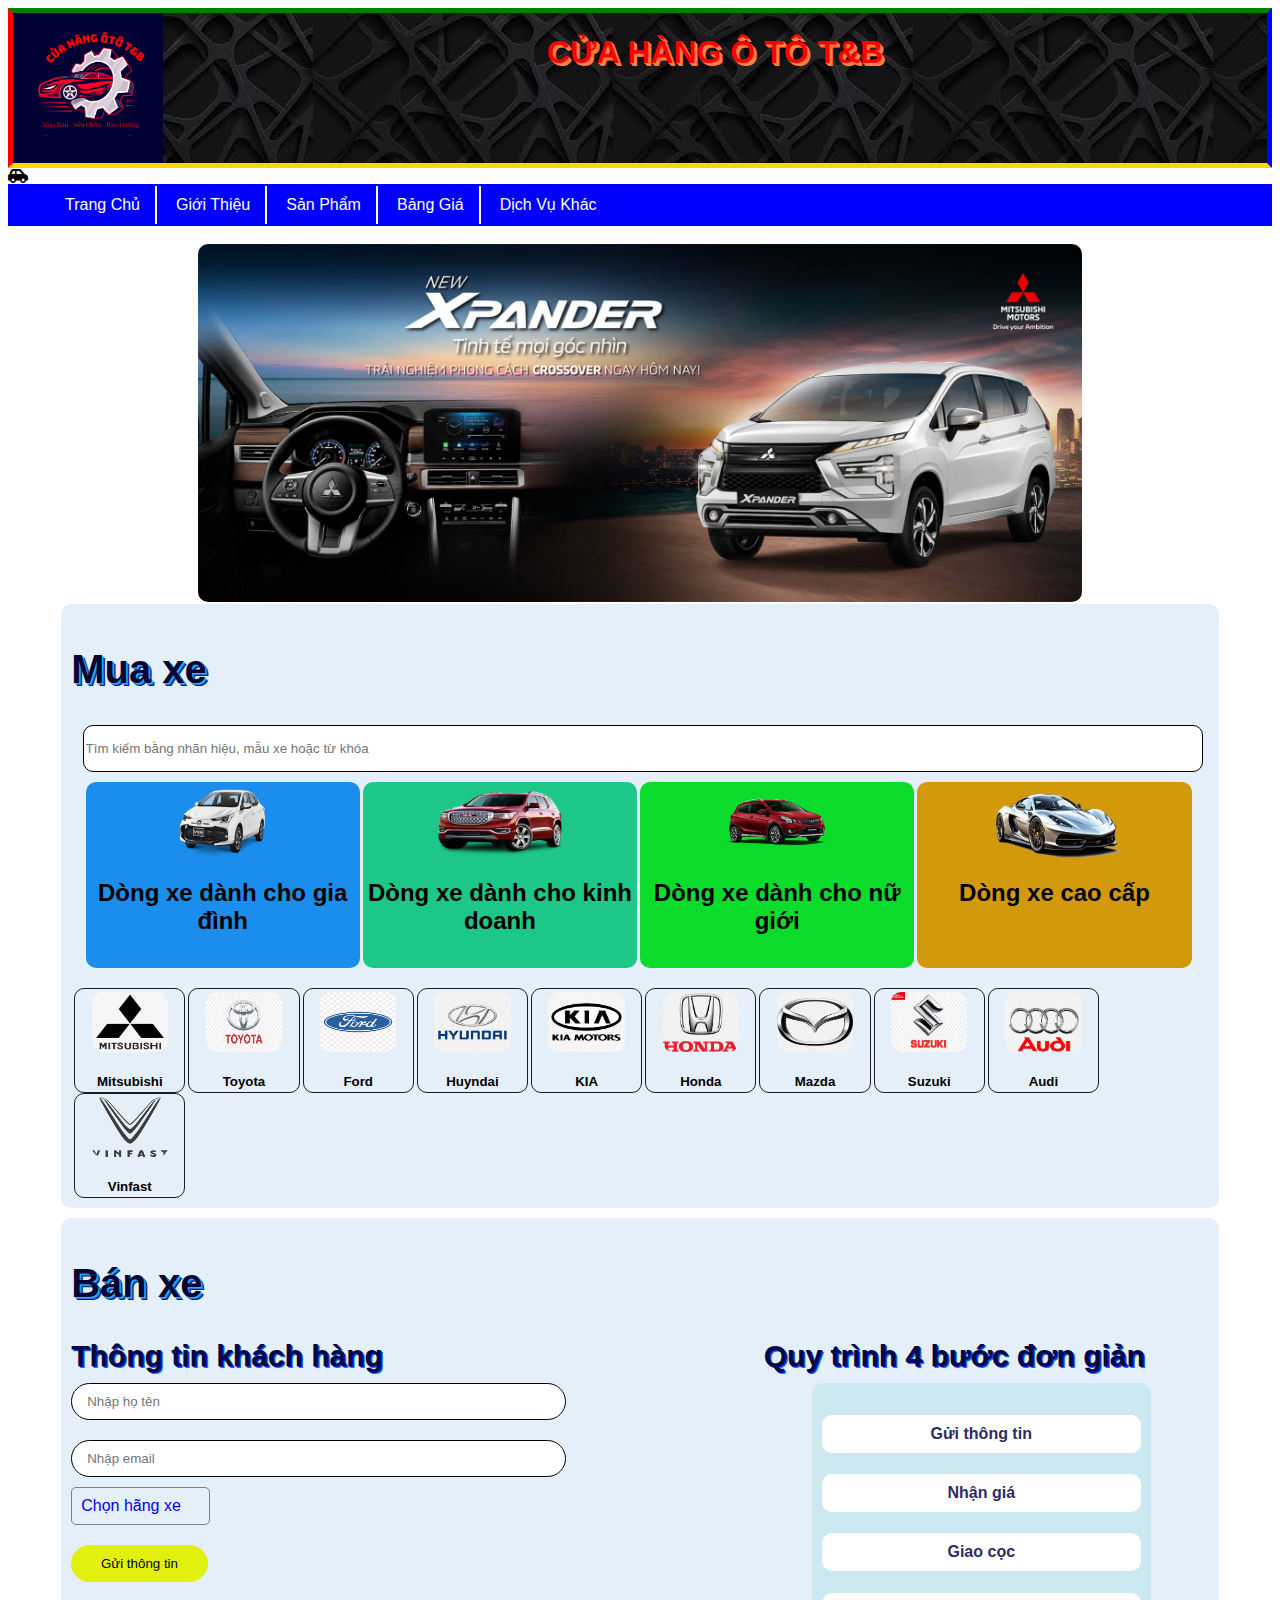
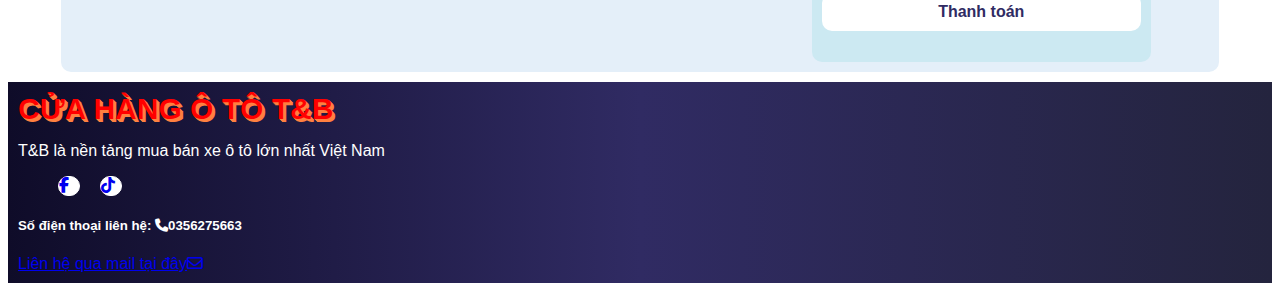
<file: index.html>
<!DOCTYPE html>
<html lang="en">
<head>
    <meta charset="UTF-8">
    <meta name="viewport" content="width=device-width, initial-scale=1.0">
    <link rel="stylesheet" href="https://cdnjs.cloudflare.com/ajax/libs/font-awesome/6.6.0/css/all.min.css"/>
    <link href="BaitapLon.css" rel="stylesheet">
    <link  href="mobile.css" rel="stylesheet" media="screen and (max-width: 500px)"/>
    <script src="https://cdnjs.cloudflare.com/ajax/libs/jquery/3.7.1/jquery.min.js"></script>
    <script src="baiTapLon.js"></script>
    <link rel="shortcut icon" type="image/jpg" href="images/LOGO.jpg"/>
    <title>CỬA HÀNG ÔTÔ T&B</title>
</head>
<body>
    <button class="back-to-top"><i class="fa-solid fa-arrow-up-from-bracket"></i></button>
        <header class="doimaukhung flex">
            <img src="images/LOGO.jpg" alt="LOGO Cửa Hàng">
            <h1>CỬA HÀNG Ô TÔ T&B</h1>
            <div></div>
        </header>
            <i style="position: absolute;color: black;" class="xe fa-sharp-duotone fa-solid fa-car-side"></i>
    <nav>
        <ul class="menu flex">
            <li class="mxbx"><a href="index.html">Trang Chủ</a>
                <ul class="sub-menu">
                    <li><a href="#mbs">Mua xe</a></li>
                    <li><a href="#bxs">Bán xe</a></li>
                </ul>
            </li>
            <li><a href="GioiThieu.html">Giới Thiệu</a></li>
            <li><a href="SanPham.html">Sản Phẩm</a></li>
            <li><a href="BangGia.html">Bảng Giá</a></li>
            <li><a href="dichvukhac.html">Dịch Vụ Khác</a></li>
        </ul>
    </nav>
    <main>
        <section class="slider flex">
           <div><img src="images/PT-1.jpg" alt="poster"/></div> 
            <div><img src="images/PT-2.jpg" alt="poster"/></div>
           <div><img src="images/PT-3.jpg" alt="poster"/></div> 
        </section>
        <section class="mbs " id="mbs">
            <div class="text">
                <h2>Mua xe</h2>
                <input type="text" placeholder="Tìm kiếm bằng nhãn hiệu, mẫu xe hoặc từ khóa"/>
            </div>
            <div class="select flex">
                <div class="ca1">
                    <div>
                        <img src="images/Oto-GĐ.webp" alt="anh"/>
                        <h2>Dòng xe dành cho gia đình</h2>
                    </div>
                </div>
                <div class="ca2">
                    <div>
                        <img src="images/Oto-KD.png" alt="anh"/>
                        <h2>Dòng xe dành cho kinh doanh</h2>
                    </div>
                </div>
                <div class="ca3">
                    <div>
                        <img src="images/Oto-Nu.webp" alt="anh"/>
                        <h2>Dòng xe dành cho nữ giới </h2>
                    </div>
                </div>
                <div class="ca4">
                    <div>
                        <img src="images/Oto-CC.png" alt="anh"/>
                        <h2>Dòng xe cao cấp</h2>
                    </div>
                </div>
            </div>
            <div class="selects flex">
                <div class="logos">
                    <div>
                        <img src="images/logo-1.png" alt="logo"/>
                        <h5>Mitsubishi</h5>
                    </div>
                </div>
                <div class="logos">
                    <div>
                        <img src="images/logo-2.jfif" alt="logo"/>
                        <h5>Toyota</h5>
                    </div>
                </div>
                <div class="logos">
                    <div>
                        <img src="images/logo-3.png" alt="logo"/>
                        <h5>Ford</h5>
                    </div>
                </div>
                <div class="logos">
                    <div>
                        <img src="images/logo-4.png" alt="logo"/>
                        <h5>Huyndai</h5>
                    </div>
                </div>
                <div class="logos">
                    <div>
                        <img src="images/logo-5.jpg" alt="logo"/>
                        <h5>KIA</h5>
                    </div>
                </div>
                <div class="logos">
                    <div>
                        <img src="images/logo-6.png" alt="logo"/>
                        <h5>Honda</h5>
                    </div>
                </div>
                <div class="logos">
                    <div>
                        <img src="images/logo-7.png" alt="logo"/>
                        <h5>Mazda</h5>
                    </div>
                </div>
                <div class="logos">
                    <div>
                        <img src="images/logo-8.jpg" alt="logo"/>
                        <h5>Suzuki</h5>
                    </div>
                </div><div class="logos">
                    <div>
                        <img src="images/logo-9.png" alt="logo"/>
                        <h5>Audi</h5>
                    </div>
                </div><div class="logos">
                    <div>
                        <img src="images/logo-10.png" alt="logo"/>
                        <h5>Vinfast</h5>
                    </div>
                </div>
            </div>       
        </section>
        <section class="bxs " id="bxs">
        <h2>Bán xe</h2>
        <div class="bx flex">
            <div class="left ">
                <div>
                   <h3 class="bold">Thông tin khách hàng</h3>
                   <li><input type="text" placeholder="Nhập họ tên"/></li>
                   <li><input type="email" placeholder="Nhập email"/></li>
                   <li class="sub">
                        <a href="#">Chọn hãng xe</a>
                            <ul class=" submenu">
                                <li><a>Mitsubishi</a></li>
                                <li><a>Toyota</a></li>
                                <li><a>Ford</a></li>
                                <li><a>Huyndai</a></li>
                                <li><a>KIA</a></li>
                                <li><a>Honda</a></li>
                                <li><a>Mazda</a></li> 
                                <li><a>Suzuki</a></li>
                                <li><a>Audi</a></li>
                                <li><a>Vinfast</a></li>
                            </ul>
                        </li>
                   <li><button>Gửi thông tin</button></li>
                </div>
                <p></p>
            </div>
            <div class="right">
                <h3 class="bold">Quy trình 4 bước đơn giản</h3>
                <div class="h4 ">
                    <h4>Gửi thông tin</h4>
                    <h4>Nhận giá</h4>
                    <h4>Giao cọc</h4>
                    <h4>Thanh toán</h4>
                </div>
            </div>
        </div>
        </section>
    </main>
   
    <footer>
        <h3>CỬA HÀNG Ô TÔ T&B</h3>
        <p>T&B là nền tảng mua bán xe ô tô lớn nhất Việt Nam</p>
        <ul class="icon flex">
            <li><a href="#"><i class="fa-brands fa-facebook-f"></i></a></li>
            <li><a href="#"><i class="fa-brands fa-tiktok"></i></a></li>
        </ul>
        <h5>Số điện thoại liên hệ: <i class="fa-solid fa-phone"></i>0356275663</h5>
        <a href="mailto:2351050190trong@ou.edu.vn">Liên hệ qua mail tại đây<i class="fa-regular fa-envelope"></i></a>
    </footer>
</body>
</html>
</file>
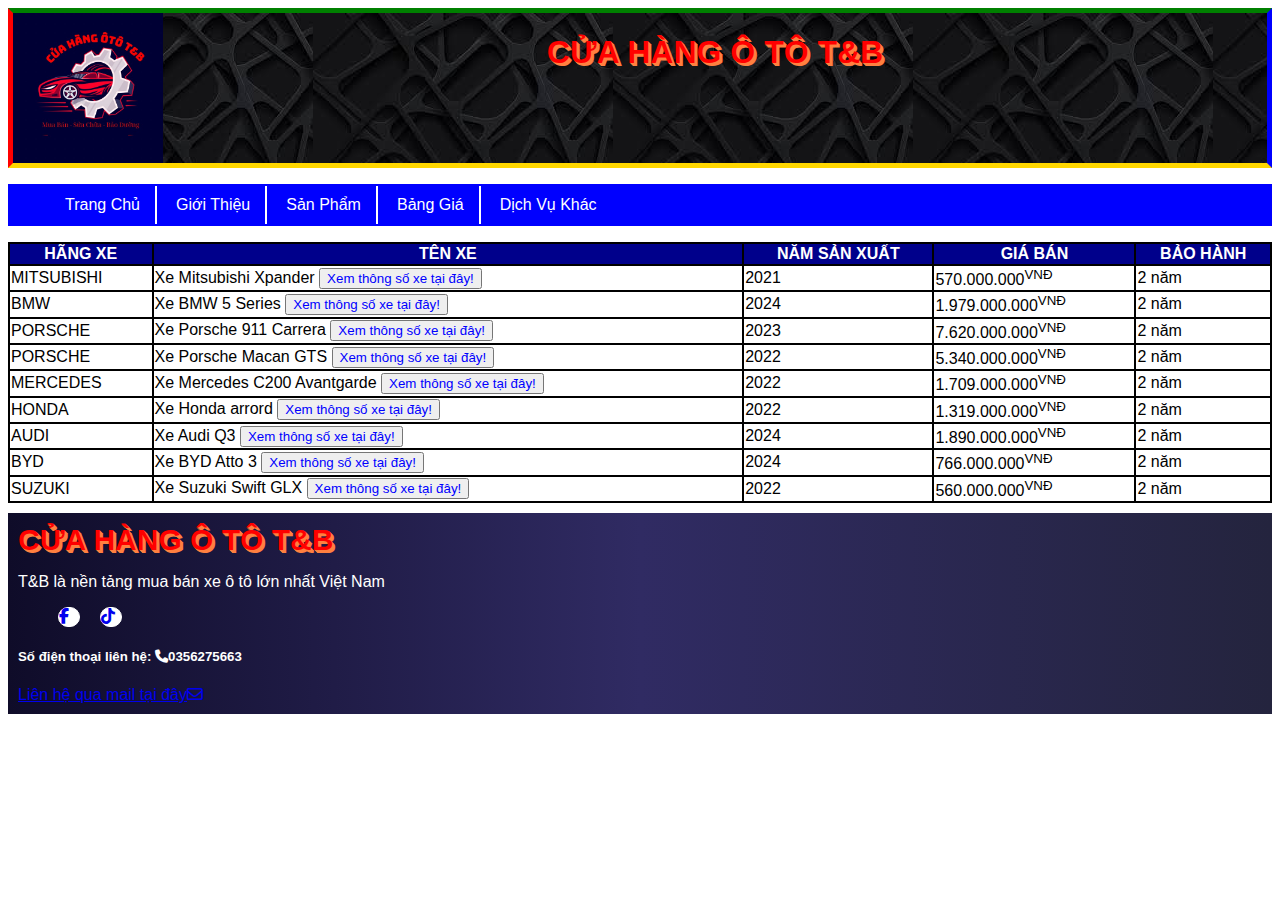
<file: BangGia.html>
<!DOCTYPE html>
<html lang="en">
<head>
    <meta charset="UTF-8">
    <meta name="viewport" content="width=device-width, initial-scale=1.0">
    <script src="https://cdnjs.cloudflare.com/ajax/libs/jquery/3.7.1/jquery.min.js"></script>
    <script src="baiTapLon.js"></script>
    <script src="banggia.js"></script>
    <link href="BaitapLon.css" rel="stylesheet">
    <link  href="mobile.css" rel="stylesheet" media="screen and (max-width: 500px)"/>
    <link rel="stylesheet" href="https://cdnjs.cloudflare.com/ajax/libs/font-awesome/6.6.0/css/all.min.css"/>
    <link rel="shortcut icon" type="image/jpg" href="images/LOGO.jpg"/>
    <title>BẢNG GIÁ XE</title>
</head>
<body>
    <button class="back-to-top"><i class="fa-solid fa-arrow-up-from-bracket"></i></button>
    <header class="doimaukhung flex">
        <img src="images/LOGO.jpg" alt="LOGO Cửa Hàng">
        <h1>CỬA HÀNG Ô TÔ T&B</h1>
        <div></div>
    </header>
    <nav>
        <ul class="menu flex">
            <li class="mxbx"><a href="index.html">Trang Chủ</a>
                <ul class="sub-menu">
                    <li><a href="#mbs">Mua xe</a></li>
                    <li><a href="#bxs">Bán xe</a></li>
                </ul>
            </li>
            <li><a href="GioiThieu.html">Giới Thiệu</a></li>
            <li><a href="SanPham.html">Sản Phẩm</a></li>
            <li><a href="BangGia.html">Bảng Giá</a></li>
            <li><a href="dichvukhac.html">Dịch Vụ Khác</a></li>
        </ul>
    </nav>
    <main>
        <table id="Banggia">
            <thead>
                <tr>
                    <th>HÃNG XE</th>
                    <th>TÊN XE</th>
                    <th>NĂM SẢN XUẤT</th>
                    <th>GIÁ BÁN</th>
                    <th>BẢO HÀNH</th>
                </tr>
            </thead>
            <tbody>
                <tr>
                    <td>MITSUBISHI</td>
                    <td>
                        <span>Xe Mitsubishi Xpander</span>
                        <span ><input class="TSX" type="button" style="color: blue;" value="Xem thông số xe tại đây!" rel="1"/></span> 
                    </td>
                    <td>2021</td>
                    <td>570.000.000<sup>VNĐ</sup></td>
                    <td>2 năm</td>
                </tr>
                <tr>
                    <td>BMW</td>
                    <td>
                        <span>Xe BMW 5 Series</span>
                        <span ><input class="TSX"  type="button" style="color: blue;" value="Xem thông số xe tại đây!" rel="2"/></span> 
                    </td>
                    <td>2024</td>
                    <td>1.979.000.000<sup>VNĐ</sup></td>
                    <td>2 năm</td>
                </tr>
                <tr>
                    <td>PORSCHE</td>
                    <td>
                        <span>Xe Porsche 911 Carrera</span>
                        <span ><input class="TSX"  type="button" style="color: blue;" value="Xem thông số xe tại đây!" rel="3"/></span>
                    </td>
                    <td>2023</td>
                    <td>7.620.000.000<sup>VNĐ</sup></td>
                    <td>2 năm</td>
                </tr>
                <tr>
                    <td>PORSCHE</td>
                    <td>
                        <span>Xe Porsche Macan GTS </span>
                        <span ><input class="TSX"  type="button" style="color: blue;" value="Xem thông số xe tại đây!" rel="4"/></span>
                    </td>
                    <td>2022</td>
                    <td>5.340.000.000<sup>VNĐ</sup></td>
                    <td>2 năm</td>
                </tr>
                <tr>
                    <td>MERCEDES</td>
                    <td>
                        <span>Xe Mercedes C200 Avantgarde</span>
                        <span ><input class="TSX"  type="button" style="color: blue;" value="Xem thông số xe tại đây!" rel="5"/></span>
                    </td>
                    <td>2022</td>
                    <td>1.709.000.000<sup>VNĐ</sup></td>
                    <td>2 năm</td>
                </tr>
                <tr>
                    <td>HONDA</td>
                    <td>
                        <span>Xe Honda arrord</span>
                        <span ><input class="TSX"  type="button" style="color: blue;" value="Xem thông số xe tại đây!" rel="6"/></span>
                    </td>
                    <td>2022</td>
                    <td>1.319.000.000<sup>VNĐ</sup></td>
                    <td>2 năm</td>
                </tr>
                <tr>
                    <td>AUDI</td>
                    <td>
                        <span>Xe Audi Q3</span>
                        <span ><input class="TSX"  type="button" style="color: blue;" value="Xem thông số xe tại đây!" rel="7"/></span>
                    </td>
                    <td>2024</td>
                    <td>1.890.000.000<sup>VNĐ</sup></td>
                    <td>2 năm</td>
                </tr>
                <tr>
                    <td>BYD</td>
                    <td>
                        <span>Xe BYD Atto 3</span>
                        <span ><input class="TSX"  type="button" style="color: blue;" value="Xem thông số xe tại đây!" rel="8"/></span>
                    </td>
                    <td>2024</td>
                    <td>766.000.000<sup>VNĐ</sup></td>
                    <td>2 năm</td>
                </tr>
                <tr>
                    <td>SUZUKI</td>
                    <td>
                        <span>Xe Suzuki Swift GLX</span>
                        <span><input class="TSX" type="button" style="color: blue;" value="Xem thông số xe tại đây!" rel="9"/></span> 
                    </td>
                    <td>2022</td>
                    <td>560.000.000<sup>VNĐ</sup></td>
                    <td>2 năm</td>
                </tr>
            </tbody>
        </table>
        <section class="thongso">
            <div id="TS-1">
                <h1>Thông số xe Mitsubishi Xpander </h1>
                <img src="images/Mitsubishi Xpander-1.png" alt="" rel="1"><img src="images/Mitsubishi Xpander-2.png" alt="" rel="1">
            </div>
            <div id="TS-2">
                <h1>Thông số xe BMW 5 Series </h1>
                <img src="images/BMW 5 Series 2024-1.png" alt="" rel="2">
                <img src="images/BMW 5 Series 2024-2.png" alt="" rel="2">
            </div>
            <div id="TS-3">
                <h1>Thông số xe Porsche 911 Carrera S 2023 </h1>
                <img src="images/Porsche 911 Carrera S 2023-1.png" alt="" rel="3"><img src="images/Porsche 911 Carrera S 2023-2.png" alt="" rel="3">
            </div>
            <div id="TS-4">
                <h1>Thông số xe Porsche Macan GTS </h1>
                <img src="images/Porsche Macan GTS 2022-1.png" alt="" rel="4"><img src="images/Porsche Macan GTS 2022-2.png" alt="" rel="4">
            </div>
            <div id="TS-5">
                <h1>Thông số xe MERCEDES-BENZ C 200 </h1>
                <img src="images/MERCEDES-BENZ C 200 Avantgarde 2022 -1.png" alt="" rel="5"><img src="images/MERCEDES-BENZ C 200 Avantgarde 2022 -2.png" alt="" rel="5">
            </div>
            <div id="TS-6">
                <h1>Thông số xe Honda Accord </h1>
                <img src="images/Honda Accord 2022-1.png" alt="" rel="6"><img src="images/Honda Accord 2022-2.png" alt="" rel="6">
            </div>
            <div id="TS-7">
                <h1>Thông số xe Audi Q3 </h1>
                <img src="images/Audi Q3 2024-1.png" alt="" rel="7"><img src="images/Audi Q3 2024-2.png" alt="" rel="7">
            </div>
            <div id="TS-8">
                <h1>Thông số xe BYD Atto 3 </h1>
                <img src="images/BYD Atto 3 2024-1.png" alt="" rel="8"><img src="images/BYD Atto 3 2024-2.png" alt="" rel="8">
            </div>
            <div id="TS-9">
                <h1>Thông số xe Suzuki Swift GLX </h1>
                <img src="images/Suzuki Swift GLX 2021-1.png" alt="" rel="9"><img src="images/Suzuki Swift GLX 2021-2.png" alt="" rel="9">
            </div>
        </section>
    </main>
    <footer>
        <h3>CỬA HÀNG Ô TÔ T&B</h3>
        <p>T&B là nền tảng mua bán xe ô tô lớn nhất Việt Nam</p>
        <ul class="icon flex">
            <li><a href="#"><i class="fa-brands fa-facebook-f"></i></a></li>
            <li><a href="#"><i class="fa-brands fa-tiktok"></i></a></li>
        </ul>
        <h5>Số điện thoại liên hệ: <i class="fa-solid fa-phone"></i>0356275663</h5>
        <a href="mailto:2351050190trong@ou.edu.vn">Liên hệ qua mail tại đây<i class="fa-regular fa-envelope"></i></a>
    </footer>
    </body>
</file>
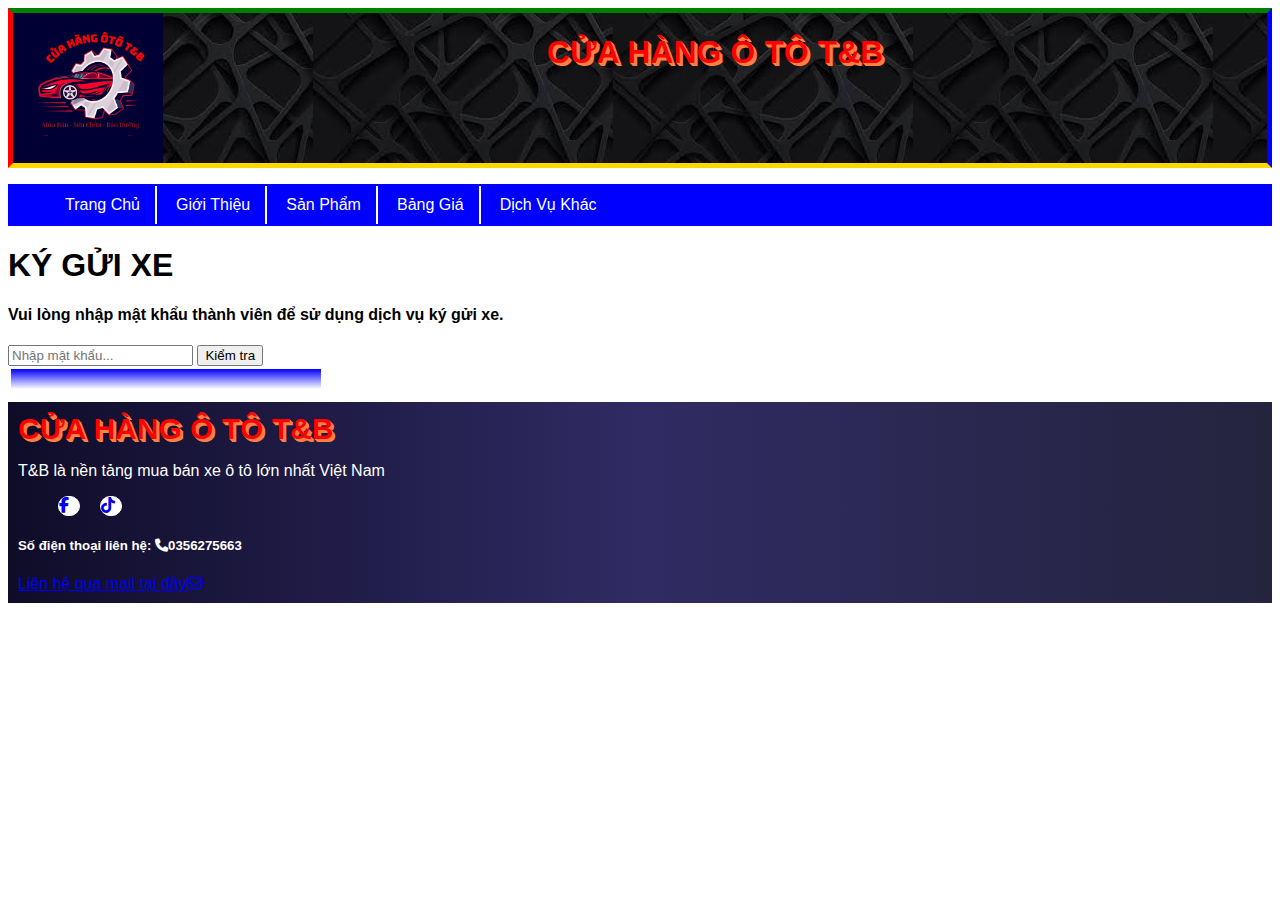
<file: dichvukhac.html>
<!DOCTYPE html>
<html lang="en">
<head>
    <meta charset="UTF-8">
    <meta name="viewport" content="width=device-width, initial-scale=1.0">
    <script src="https://cdnjs.cloudflare.com/ajax/libs/jquery/3.7.1/jquery.min.js"></script>
    <script src="dichvukygui.js"></script>
    <script src="baiTapLon.js"></script>
    <link href="BaitapLon.css" rel="stylesheet">
    <link  href="mobile.css" rel="stylesheet" media="screen and (max-width: 500px)"/>
    <link rel="stylesheet" href="https://cdnjs.cloudflare.com/ajax/libs/font-awesome/6.6.0/css/all.min.css"/>
    <link rel="shortcut icon" type="image/jpg" href="images/LOGO.jpg"/>
    <title>Dịch Vụ Khác</title>
</head>
<body>
    <button class="back-to-top"><i class="fa-solid fa-arrow-up-from-bracket"></i></button>
    <header class="doimaukhung flex">
        <img src="images/LOGO.jpg" alt="LOGO Cửa Hàng">
        <h1>CỬA HÀNG Ô TÔ T&B</h1>
        <div></div>
    </header>
    <nav>
        <ul class="menu flex">
            <li class="mxbx"><a href="index.html">Trang Chủ</a>
                <ul class="sub-menu">
                    <li><a href="#mbs">Mua xe</a></li>
                    <li><a href="#bxs">Bán xe</a></li>
                </ul>
            </li>
            <li><a href="GioiThieu.html">Giới Thiệu</a></li>
            <li><a href="SanPham.html">Sản Phẩm</a></li>
            <li><a href="BangGia.html">Bảng Giá</a></li>
            <li><a href="dichvukhac.html">Dịch Vụ Khác</a></li>
        </ul>
    </nav>
    <main>
        <section>
            <h1>KÝ GỬI XE</h1>
            <h4 id="thongtinkygui">Vui lòng nhập mật khẩu thành viên để sử dụng dịch vụ ký gửi xe.</h4>
            <input type="password" id="password" placeholder="Nhập mật khẩu..."/>
            <input  type="button" id="check"value="Kiểm tra">
            <div id="kyguixe">
                <div>
                    <span>Tên xe:</span>
                    <input type="text" id="namekg" placeholder="Nhập tên xe..."/>
                </div>
                <div>
                    <span>Giá xe cần bán:</span>
                    <input type="number" id="giakg" placeholder="Nhập giá xe..."/>
                </div>
                <div>
                    <span>Link ảnh xe:</span>
                    <input type="text" id="anhkg" placeholder="Ảnh xe ký gửi..."/>
                </div>
                <input id="addProcess" type="button" value="Ký Gửi Xe" />
            </div>
        </section>
        <section class="flex">
            <div class="products">
                <div class="product"></div>
            </div>
        </section>
    </main>
    <footer>
        <h3>CỬA HÀNG Ô TÔ T&B</h3>
        <p>T&B là nền tảng mua bán xe ô tô lớn nhất Việt Nam</p>
        <ul class="icon flex">
            <li><a href="#"><i class="fa-brands fa-facebook-f"></i></a></li>
            <li><a href="#"><i class="fa-brands fa-tiktok"></i></a></li>
        </ul>
        <h5>Số điện thoại liên hệ: <i class="fa-solid fa-phone"></i>0356275663</h5>
        <a href="mailto:2351050190trong@ou.edu.vn">Liên hệ qua mail tại đây<i class="fa-regular fa-envelope"></i></a>
    </footer>
</body>
</html>
</file>
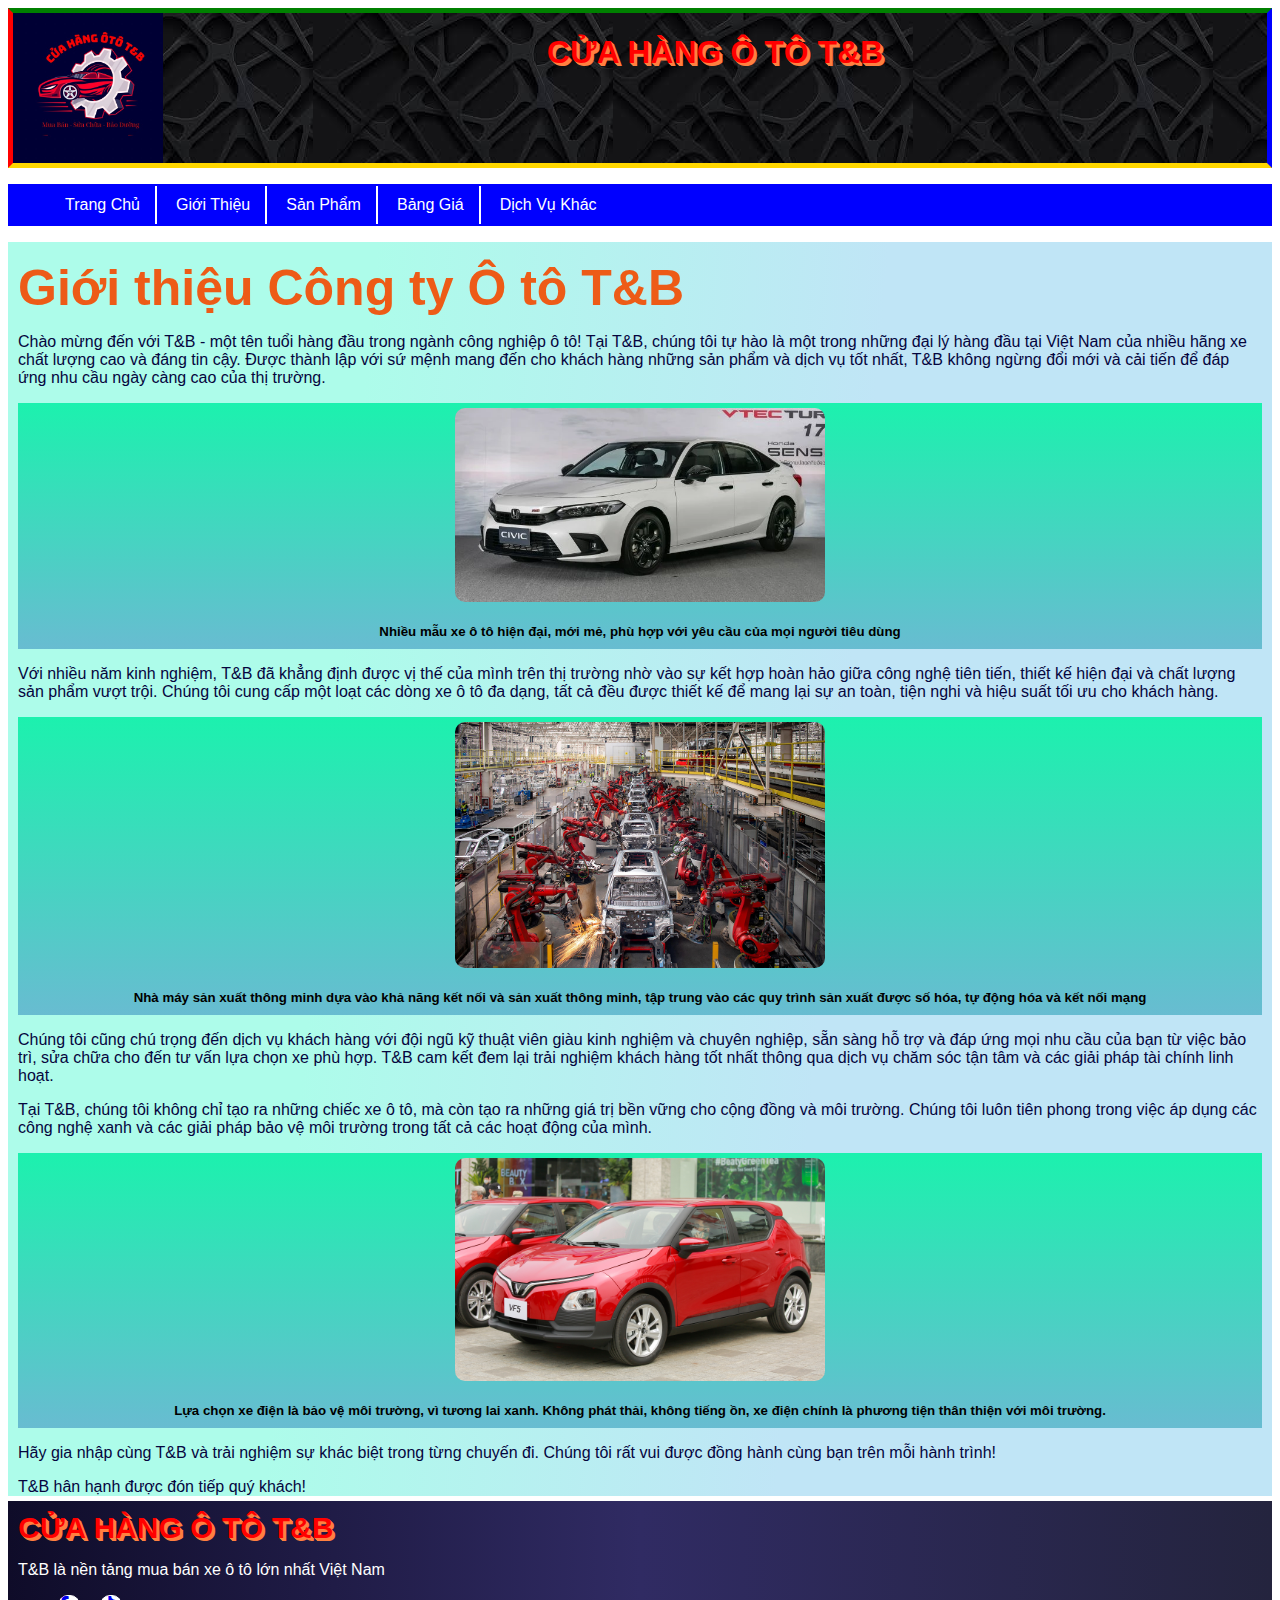
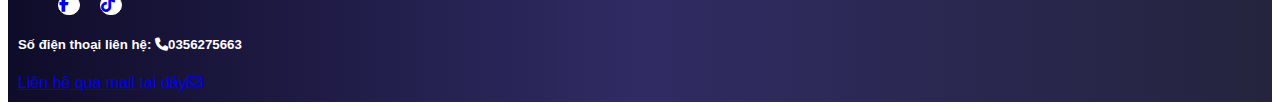
<file: GioiThieu.html>
<!DOCTYPE html>
<html lang="en">
<head>
    <meta charset="UTF-8">
    <meta name="viewport" content="width=device-width, initial-scale=1.0">
    <script src="https://cdnjs.cloudflare.com/ajax/libs/jquery/3.7.1/jquery.min.js"></script>
    <script src="baiTapLon.js"></script>
    <link href="BaitapLon.css" rel="stylesheet">
    <link  href="mobile.css" rel="stylesheet" media="screen and (max-width: 500px)"/>
    <link rel="stylesheet" href="https://cdnjs.cloudflare.com/ajax/libs/font-awesome/6.6.0/css/all.min.css"/>
    <link rel="shortcut icon" type="image/jpg" href="images/LOGO.jpg"/>
    <title>Giới Thiệu Cửa Hàng</title>
</head>
<body>
    <button class="back-to-top"><i class="fa-solid fa-arrow-up-from-bracket"></i></button>
    <header class="doimaukhung flex">
        <img src="images/LOGO.jpg" alt="LOGO Cửa Hàng">
        <h1>CỬA HÀNG Ô TÔ T&B</h1>
        <div></div>
    </header>
    <nav>
        <ul class="menu flex">
            <li class="mxbx"><a href="index.html">Trang Chủ</a>
                <ul class="sub-menu">
                    <li><a href="#mbs">Mua xe</a></li>
                    <li><a href="#bxs">Bán xe</a></li>
                </ul>
            </li>
            <li><a href="GioiThieu.html">Giới Thiệu</a></li>
            <li><a href="SanPham.html">Sản Phẩm</a></li>
            <li><a href="BangGia.html">Bảng Giá</a></li>
            <li><a href="dichvukhac.html">Dịch Vụ Khác</a></li>
        </ul>
    </nav>
    <div class="noidungs">
        <p class="gt"> <b>Giới thiệu Công ty Ô tô T&B</b></p>
   
        <p> Chào mừng đến với T&B - một tên tuổi hàng đầu trong ngành công nghiệp ô tô! Tại T&B, chúng tôi tự hào là một trong những đại lý hàng đầu tại Việt Nam của nhiều hãng xe chất lượng cao và đáng tin cậy. Được thành lập với sứ mệnh mang đến cho khách hàng những sản phẩm và dịch vụ tốt nhất, T&B không ngừng đổi mới và cải tiến để đáp ứng nhu cầu ngày càng cao của thị trường.</p>
        <div class="ghichu"> 
            <div>
                <img src="images/H-White.jpg" alt="1"/>
                <h5>Nhiều mẫu xe ô tô hiện đại, mới mẻ, phù hợp với yêu cầu của mọi người tiêu dùng</h5>
            </div>
        </div>
        
        <p> Với nhiều năm kinh nghiệm, T&B đã khẳng định được vị thế của mình trên thị trường nhờ vào sự kết hợp hoàn hảo giữa công nghệ tiên tiến, thiết kế hiện đại và chất lượng sản phẩm vượt trội. Chúng tôi cung cấp một loạt các dòng xe ô tô đa dạng, tất cả đều được thiết kế để mang lại sự an toàn, tiện nghi và hiệu suất tối ưu cho khách hàng.</p>
        <div class="ghichu"> 
            <div>
                <img src="images/Xansuat.jpg" alt="1"/>
                <h5>Nhà máy sản xuất thông minh dựa vào khả năng kết nối và sản xuất thông minh, tập trung vào các quy trình sản xuất được số hóa, tự động hóa và kết nối mạng</h5>
            </div>
        </div>
        <p> Chúng tôi cũng chú trọng đến dịch vụ khách hàng với đội ngũ kỹ thuật viên giàu kinh nghiệm và chuyên nghiệp, sẵn sàng hỗ trợ và đáp ứng mọi nhu cầu của bạn từ việc bảo trì, sửa chữa cho đến tư vấn lựa chọn xe phù hợp. T&B cam kết đem lại trải nghiệm khách hàng tốt nhất thông qua dịch vụ chăm sóc tận tâm và các giải pháp tài chính linh hoạt.</p>

        <p>Tại T&B, chúng tôi không chỉ tạo ra những chiếc xe ô tô, mà còn tạo ra những giá trị bền vững cho cộng đồng và môi trường. Chúng tôi luôn tiên phong trong việc áp dụng các công nghệ xanh và các giải pháp bảo vệ môi trường trong tất cả các hoạt động của mình.</p>
        <div class="ghichu"> 
            <div>
                <img src="images/Vi-Red_1.jpg" alt="1"/>
                <h5>Lựa chọn xe điện là bảo vệ môi trường, vì tương lai xanh. Không phát thải, không tiếng ồn, xe điện chính là phương tiện thân thiện với môi trường.</h5>
            </div>
        </div>
        <p> Hãy gia nhập cùng T&B và trải nghiệm sự khác biệt trong từng chuyến đi. Chúng tôi rất vui được đồng hành cùng bạn trên mỗi hành trình!</p>

        <p>T&B hân hạnh được đón tiếp quý khách!</p>
</div>
</main>
<footer>
    <h3>CỬA HÀNG Ô TÔ T&B</h3>
    <p>T&B là nền tảng mua bán xe ô tô lớn nhất Việt Nam</p>
    <ul class="icon flex">
        <li><a href="#"><i class="fa-brands fa-facebook-f"></i></a></li>
        <li><a href="#"><i class="fa-brands fa-tiktok"></i></a></li>
    </ul>
    <h5>Số điện thoại liên hệ: <i class="fa-solid fa-phone"></i>0356275663</h5>
    <a href="mailto:2351050190trong@ou.edu.vn">Liên hệ qua mail tại đây<i class="fa-regular fa-envelope"></i></a>
</footer>
</body>
</html>
</file>
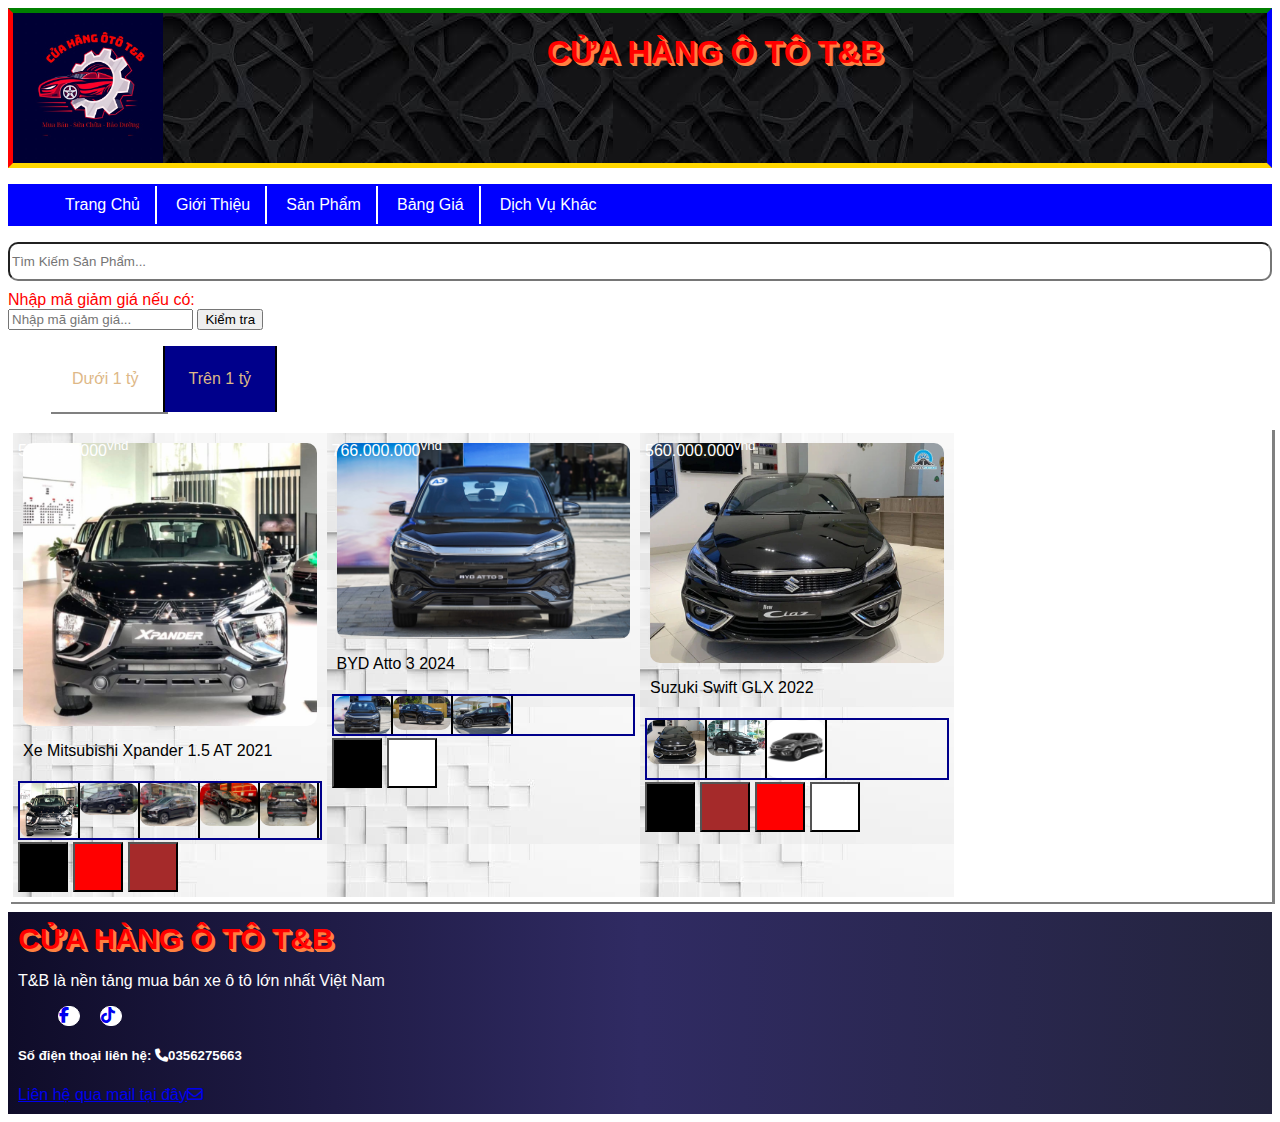
<file: SanPham.html>
<!DOCTYPE html>
<html lang="en">
<head>
    <meta charset="UTF-8">
    <meta name="viewport" content="width=device-width, initial-scale=1.0">
    <script src="https://cdnjs.cloudflare.com/ajax/libs/jquery/3.7.1/jquery.min.js"></script>
    <link rel="stylesheet" href="https://cdnjs.cloudflare.com/ajax/libs/font-awesome/6.6.0/css/all.min.css"/>
    <link href="BaitapLon.css" rel="stylesheet">
    <link  href="mobile.css" rel="stylesheet" media="screen and (max-width: 500px)"/>
    <script src="baiTapLon.js"></script>
    <link rel="shortcut icon" type="image/jpg" href="images/LOGO.jpg"/>
    <title>SẢN PHẨM</title>
</head>
<body>
    <button class="back-to-top"><i class="fa-solid fa-arrow-up-from-bracket"></i></button>
    <header class="doimaukhung flex">
        <img src="images/LOGO.jpg" alt="LOGO Cửa Hàng">
        <h1>CỬA HÀNG Ô TÔ T&B</h1>
        <div></div>
    </header>
    <nav>
        <ul class="menu flex">
            <li class="mxbx"><a href="index.html">Trang Chủ</a>
                <ul class="sub-menu">
                    <li><a href="#mbs">Mua xe</a></li>
                    <li><a href="#bxs">Bán xe</a></li>
                </ul>
            </li>
            <li><a href="GioiThieu.html">Giới Thiệu</a></li>
            <li><a href="SanPham.html">Sản Phẩm</a></li>
            <li><a href="BangGia.html">Bảng Giá</a></li>
            <li><a href="dichvukhac.html">Dịch Vụ Khác</a></li>
        </ul>
    </nav>
   <main>
    <section class="search">
        <input type="search" placeholder="Tìm Kiếm Sản Phẩm..."/>
    </section>
    <section>
        <div style="color: red;">Nhập mã giảm giá nếu có:</div>
        <span><input id="sale" type="text" placeholder="Nhập mã giảm giá..."/></span> 
        <span><input id="checksale" type="button" value="Kiểm tra"/></span>
    </section>
     <form id="form">
        <table>
            <thead>
                <tr>
                    <th colspan="2">MẪU ĐẶT CỌC XE</th>
                </tr>
            </thead>
            <tbody id="NDform">
              <tr>
                <td>
                    <h5>Họ và tên:</h5>
                </td>
                <td><input id="nameform" title="Vui lòng điền họ và tên..." type="text" placeholder="VD:Nguyễn Văn A" required/></td>
              </tr>
              <tr>
                <td><h5>Email:</h5></td>
                <td><input id="emailform" title="Vui lòng điền email ..." type="email" placeholder="VD:danh51340@gmail.com" required/></td>
              </tr>
              <tr>
                <td><h5>Số điện thoại:</h5></td>
                <td><input id="sdt" title="Vui lòng điền số điện thoại..." type="number" placeholder="VD:0356275666" required/></td>
              </tr>
              <tr>
                <td><h5>Số CCCD:</h5></td>
                <td><input id="cccd" title="Vui lòng nhập số CCCD..." type="number" placeholder="VD:09120500082" required/></td>
              </tr>
              <tr>
                <td>Địa chỉ:</td>
                <td><input id="dc" title="Vui lòng nhập địa chỉ..." type="text" placeholder="VD:Huyện Nhà Bè,TP.HCM" required/></td>
              </tr>
              <tr>
                <td>Ngày đặt cọc:</td>
                <td><input id="date" type="date" required/></td>
              </tr>
              <tr>
                <td>Số tiền đặt cọc(bằng số):</td>
                <td><input id="tienso" title="Nhập số tiền bạn muốn đặt cọc.." type="number" placeholder="50.000.000" required/></td>
              </tr>
              <tr>
                <td>Số tiền đặt cọc(bằng chữ):</td>
                <td><input id="tienchu" title="Nhập số tiền bạn muốn đặt cọc.." type="text" placeholder="VD: Năm mươi triệu"  required/></td>
              </tr>  
            </tbody>
        </table>
        <input type="submit" id="submitform" value="Gửi"/>
        <input type="button" id="btclose" value="&#88;"/>
    </form>
             
    <section>
        <ul class="tab flex">
            <li class = "active"><a href="#duoi1ty">Dưới 1 tỷ </a></li>
            <li><a href="#tren1ty">Trên 1 tỷ</a></li>
        </ul>
        <section class="tab-content active">
            <section id="duoi1ty">
                <section class="details flex">
                    <div class="cars">
                                <div class="car" value="570000000">
                                    <img id="main-1" src="images/Black_1.jpg" alt="Xpander">
                                    <button class="btbuy"><span><i class="fa-solid fa-cart-shopping"></i></span> Đặt cọc ngay</button>
                                    <p>Xe Mitsubishi Xpander 1.5 AT 2021</p>
                                    <div class="gia" >570.000.000<sup>vnd</sup></div>
                                </div>
                                <div class="thumb flex">
                                        <div><img class="img-1" src="images/Black_1.jpg" alt="Xpander" rel="1"></div>
                                        <div><img class="img-1" src="images/Black_2.jpg" alt="Xpander" rel="1"></div>
                                        <div><img class="img-1" src="images/Black_3.jpg" alt="Xpander" rel="1"></div>
                                        <div><img class="img-1" src="images/Black_4.jpg" alt="Xpander" rel="1"></div>
                                        <div><img class="img-1" src="images/Black_5.jpg" alt="Xpander" rel="1"></div>
                                </div>
                                <div class="colorCar flex">
                                    <button name="Black_" rel="1" style="background-color: black;"></button>
                                    <button name="Red_" rel="1" style="background-color: red;"></button>
                                    <button name="Brown_" rel="1" style="background-color: brown;"></button>
                                </div>
                    </div>
                        <div class="cars">
                            <div class="car" value="766000000">
                                <img id="main-7" src="images/B-Black_1.jpg" alt="B">
                                <button class="btbuy"><span><i class="fa-solid fa-cart-shopping"></i></span> Đặt cọc ngay</button>
                                <p>BYD Atto 3 2024</p>
                                <div class="gia" >766.000.000<sup>vnd</sup></div>
                            </div>
                            <div class="thumb flex">
                                <div><img class="img-7" src="images/B-Black_1.jpg" alt="B" rel="7"></div>
                                <div><img class="img-7" src="images/B-Black_2.jpg" alt="B" rel="7"></div>
                                <div><img class="img-7" src="images/B-Black_3.jpg" alt="B" rel="7"></div>
                            </div>
                            <div class="colorCar flex">
                                <button name="B-Black_" rel="7" style="background-color: black;"></button>
                                <button name="B-White_" rel="7" style="background-color: white;"></button>
                            </div>
                        </div>
                        <div class="cars">
                            <div class="car" value="560000000">
                                <img id="main-9" src="images/S-Black_1.jpg" alt="S">
                                <button class="btbuy"><span><i class="fa-solid fa-cart-shopping"></i></span> Đặt cọc ngay</button>
                                <p>Suzuki Swift GLX 2022</p>
                                <div class="gia">560.000.000<sup>vnd</sup></div>
                            </div>
                            <div class="thumb flex">
                                <div><img class="img-9" src="images/S-Black_1.jpg" alt="S" rel="9"></div>
                                <div><img class="img-9" src="images/S-Black_2.jpg" alt="S" rel="9"></div>
                                <div><img class="img-9" src="images/S-Black_3.jpg" alt="S" rel="9"></div>
                            </div>
                            <div class="colorCar flex">
                                <button name="S-Black_" rel="9" style="background-color: black;"></button>
                                <button name="S-Brown_" rel="9" style="background-color: brown;"></button>
                                <button name="S-Red_" rel="9" style="background-color: red;"></button>
                                <button name="S-White_" rel="9" style="background-color: white;"></button>
                            </div>
                        </div>
                </section>
            </section>
            <section id="tren1ty">
                <section class="details flex">
                    <div class="cars">  
                        <div class="car" value="1979000000">
                        <img id="main-2" src="images/BMWW_1.jpg" alt="BMW">
                            <button class="btbuy"><span><i class="fa-solid fa-cart-shopping"></i></span> Đặt cọc ngay</button>
                            <p>BMW 5 Series 2024</p>
                            <div class="gia">1.979.000.000<sup>vnd</sup></div>
                        </div>
                        <div class="thumb flex">
                            <div><img class="img-2" src="images/BMWW_1.jpg" alt="BMW" rel="2"></div>
                            <div><img class="img-2" src="images/BMWW_2.jpg" alt="BMW" rel="2"></div>
                            <div><img class="img-2" src="images/BMWW_3.jpg" alt="BMW" rel="2"></div>
                            <div><img class="img-2" src="images/BMWW_4.jpg" alt="BMW" rel="2"></div>
                        </div>
                        <div class="colorCar flex">
                            <button name="BMWW_" rel="2" style="background-color: white;"></button>
                            <button name="BMWBR_" rel="2" style="background-color: brown;"></button>
                        </div>
                    </div>
                
                        <!--  -->
                        <div class="cars"> 
                                <div class="car" value="7620000000">
                                <img id="main-3" src="images/Carrera-Green_1.jpg" alt="CARR">
                                <button class="btbuy"><span><i class="fa-solid fa-cart-shopping"></i></span> Đặt cọc ngay</button>
                                <p>Xe Porsche 911 Carrera S 2023</p>
                                <div class="gia">7.620.000.000<sup>vnd</sup></div>
                            </div>
                            <div class="thumb flex">
                                <div><img class="img-3" src="images/Carrera-Green_1.jpg" alt="CARR" rel="3"></div>
                                <div><img class="img-3" src="images/Carrera-Green_2.jpg" alt="CARR" rel="3"></div>
                                <div><img class="img-3" src="images/Carrera-Green_3.jpg" alt="CARR" rel="3"></div>
                                <div><img class="img-3" src="images/Carrera-Green_4.jpg" alt="CARR" rel="3"></div>
                                <div><img class="img-3" src="images/Carrera-Green_5.jpg" alt="CARR" rel="3"></div>
                            </div>
                            <div class="colorCar flex">
                                <button name="Carrera-Green_" rel="3" style="background-color: green;"></button>
                                <button name="Carrera-Red_" rel="3" style="background-color: red;"></button>
                            </div>
                        </div>
                        
                        <!--  -->
                        <div class="cars">
                                <div class="car" value="1319000000">
                                <img id="main-4" src="images/H-White_1.jpg" alt="H">
                                <button class="btbuy"><span><i class="fa-solid fa-cart-shopping"></i></span> Đặt cọc ngay</button>
                                <p>Xe Honda Accord 2022</p>
                                <div class="gia">1.319.000.000<sup>vnd</sup></div>
                            </div>
                            <div class="thumb flex">
                                <div><img class="img-4" src="images/H-White_1.jpg" alt="H" rel="4"></div>
                                <div><img class="img-4" src="images/H-White_2.jpg" alt="H" rel="4"></div>
                                <div><img class="img-4" src="images/H-White_3.jpg" alt="H" rel="4"></div>
                            </div>
                            <div class="colorCar flex">
                                <button name="H-Black_" rel="4" style="background-color: black;"></button>
                                <button name="H-White_" rel="4" style="background-color: white;"></button>
                            </div>
                        </div>
                        
                        <!--  -->
                        <div class="cars">
                                <div class="car" value="1709000000">
                                    <img id="main-5" src="images/Mec-Red_1.jpg" alt="MEC">
                                    <button class="btbuy"><span><i class="fa-solid fa-cart-shopping"></i></span> Đặt cọc ngay</button>
                                    <p>Mercedes C200 Avantgarde 2022</p>
                                <div class="gia">1.709.000.000<sup>vnd</sup></div>
                            </div>
                            <div class="thumb flex">
                                <div><img class="img-5" src="images/Mec-Red_1.jpg" alt="MEC" rel="5"></div>
                                <div><img class="img-5" src="images/Mec-Red_2.jpg" alt="MEC" rel="5"></div>
                                <div><img class="img-5" src="images/Mec-Red_3.jpg" alt="MEC" rel="5"></div>
                                <div><img class="img-5" src="images/Mec-Red_4.jpg" alt="MEC" rel="5"></div>
                                <div><img class="img-5" src="images/Mec-Red_5.jpg" alt="MEC" rel="5"></div>
                            </div>
                            <div class="colorCar flex">
                                <button name="Mec-Red_" rel="5" style="background-color: red;"></button>
                                <button name="Mec-White_" rel="5" style="background-color: white;"></button>
                            </div>
                        </div>
                <div class="cars">
                    <div class="car" value="1890000000">
                    <img id="main-6" src="images/A-Red_1.jpg" alt="A">
                    <button class="btbuy"><span><i class="fa-solid fa-cart-shopping"></i></span> Đặt cọc ngay</button>
                    <p>Audi Q3 2024</p>
                    <div class="gia">1.890.000.000<sup>vnd</sup></div>
                </div>
                <div class="thumb flex">
                    <div><img class="img-6" src="images/A-Red_1.jpg" alt="A" rel="6"></div>
                    <div><img class="img-6" src="images/A-Red_2.jpg" alt="A" rel="6"></div>
                    <div><img class="img-6" src="images/A-Red_3.jpg" alt="A" rel="6"></div>
                </div>
                <div class="colorCar flex">
                    <button name="A-Red_" rel="6" style="background-color: red;"></button>
                    <button name="A-White_" rel="6" style="background-color: white;"></button>
                </div>
            </div>
        <!--  -->
        <div class="cars">
            <div class="car" value="5340000000">
            <img id="main-8" src="images/Porsche-Blue_1.jpg" alt="por">
            <button class="btbuy"><span><i class="fa-solid fa-cart-shopping"></i></span> Đặt cọc ngay</button>
            <p>Porsche Macan GTS 2022</p>
            <div class="gia">5.340.000.000<sup>vnd</sup></div>
        </div>
        <div class="thumb flex">
            <div><img class="img-8" src="images/Porsche-Blue_1.jpg" alt="por" rel="8"></div>
            <div><img class="img-8" src="images/Porsche-Blue_2.jpg" alt="por" rel="8"></div>
            <div><img class="img-8" src="images/Porsche-Blue_3.jpg" alt="por" rel="8"></div>
            <div><img class="img-8" src="images/Porsche-Blue_4.jpg" alt="por" rel="8"></div>
            <div><img class="img-8" src="images/Porsche-Blue_5.jpg" alt="por" rel="8"></div>
        </div>
            <div class="colorCar flex">
                <button name="Porsche-Blue_" rel="8" style="background-color: blue;"></button>
                <button name="Porsche-Green_" rel="8" style="background-color: green;"></button>
            </div>
        </div>
        </section>
    </section>
</section>
   
   </main>
   <footer>
    <h3>CỬA HÀNG Ô TÔ T&B</h3>
    <p>T&B là nền tảng mua bán xe ô tô lớn nhất Việt Nam</p>
    <ul class="icon flex">
        <li><a href="#"><i class="fa-brands fa-facebook-f"></i></a></li>
        <li><a href="#"><i class="fa-brands fa-tiktok"></i></a></li>
    </ul>
    <h5>Số điện thoại liên hệ: <i class="fa-solid fa-phone"></i>0356275663</h5>
    <a href="mailto:2351050190trong@ou.edu.vn">Liên hệ qua mail tại đây<i class="fa-regular fa-envelope"></i></a>
</footer>
</body>
</html>
</file>
<file: BaitapLon.css>
/* CSS TRANG CHU */
*{
    font-family:Arial, Helvetica, sans-serif;
}
.flex{
    display: flex;
    flex-wrap: wrap;
}
header{
    background-image: url(images/images\ \(1\).jfif);
    justify-content: space-between;
}
header img{
    width: 150px;
}
header>h1{
    color: red;
    text-align: center;
    text-shadow: 1px 1px #FF8040, 2px 2px #FF8040, 3px 3px #FF8040;
}
.menu{
    background-color: blue;
    color: white;
}
nav>ul>li{
    list-style-type: none;
    border-right: 2px solid white;
    padding: 10px;
    margin: 2px;
}
nav>ul>li:last-child{
    border-right: none;
}
nav>ul>li>a{
    text-decoration: none;
    color: white;
    padding: 5px;
}
nav>ul>li>a:hover{
    color: red;
    font-size: 20px;
}
.back-to-top{
    position: fixed;
    right: 10px;
    bottom: 10px;
    width: 50px;
    border-radius: 50%;
    padding: 3px;
    display: none;
    background-color: rgb(26, 6, 239);
    color: white;
    z-index: 1000;
}
@keyframes chuyendong{
    from{
        left: 0;
    }
    to{
        left: 100%;
    }
}
.xe{
    position: absolute;
    color: white;
    animation: chuyendong 10s  linear infinite;
}
.menu>li{
    position: relative;
}
.mxbx>li{
    width: 100%;
    display: block;
}
.mxbx>ul{
    z-index: 9999;
}
.mxbx>ul.sub-menu>li>a{
    text-decoration: none;
    display: block;
}
.mxbx>ul>li>a{
    color: white;
    padding: 5px 5px 5px 5px;
}
.mxbx>ul>li>a:hover{
    color:red
}
.sub-menu{
    display:none ;
    position: absolute;
    background:blue;
}
.mxbx:hover .sub-menu{
    display:block ;
}
/*INDEX*/
main{
    margin-bottom: 10px;
}
.mbs{
    border-radius: 10px;
    margin-left: auto;
    margin-right: auto;
    width:90%;
    padding: 10px;
    background-color: rgb(228, 239, 249);
    margin-bottom: 10px;
}

.text>h2{
    font-weight: bold;
    font-size: 2.5rem;
    text-shadow: 1px 1px rgb(18, 196, 228), 2px 2px rgb(37, 122, 219),3px 3px rgb(15, 15, 162) ;
    color: #090534;
}

.text>input{
    border: 1px solid black;
    border-radius: 10px;
    padding-top: 15px;
    padding-bottom: 15px;
    margin-bottom: 10px;
    margin-left: 1%;
    margin-right: 1%;
    width: 98%;
}
.select>div>div img{
    width: 50%;
    padding-top: 3px;
    height: 40%;
    
}
.select>div>div>h2{
    text-align: center;
}
.select>div{
    margin-bottom: 20px;
    box-sizing: border-box;
}
.select{
    margin-right:1%;
    margin-left: 1%;
}
.ca1{
    width: 24.6%;
    margin-left: 3px;
}
.ca2{
    width: 24.6%;
    margin-left: 3px;
}
.ca3{
    width: 24.6%;
    margin-left: 3px;
}
.ca4{
    width: 24.6%;
    margin-left: 3px;
}
.ca1>div{
    background: rgb(27, 142, 237);
    border-radius: 10px;
    width: 100%;
    height: 100%;
}
.ca2>div{
    background: rgb(28, 199, 136);
    border-radius: 10px;
    width: 100%;
    height: 100%;
}
.ca3>div{
    background: rgb(11, 219, 43);
    border-radius: 10px;
    width: 100%;
    height: 100%;
}
.ca4>div{
    background: rgb(210, 154, 11);
    border-radius: 10px;
    width: 100%;
    height: 100%;
    flex: auto;
}
div.select>div>div:hover{  
    opacity: 0.5;
}
.logos{
    width: 9.6%;
    height: 100px;
    border: 1px solid rgb(24, 30, 30);
    border-radius: 10px;
    margin-left: 3px;
    padding-top: 3px;
}
.logos>div img{
    width: 70%;
    height:60px
}
div.logos>div>h5{
    text-align: center;
}
.logos>div :hover{
    color: rgb(42, 11, 243);
}
.bxs>h2{
    color: #090534;
    font-weight: bold;
    font-size: 2.5rem;
    text-shadow: 1px 1px rgb(18, 196, 228), 2px 2px rgb(37, 122, 219),3px 3px rgb(15, 15, 162) ;
}
.left{
    width: 60%;
    
}
.right{
    width:40%;
}
.bxs{
    border-radius: 10px;
    margin-left: auto;
    margin-right: auto;
    width:90%;
    padding: 10px;
    background-color: rgb(228, 239, 249);
}
.left>div{
    list-style-type: none;
}
.left>div>h3.bold{
    color: rgb(7, 7, 67);
    text-shadow: 1px 1px rgb(11, 11, 199),2px 2px rgb(15, 123, 211);
}
.left>div>li>input{
    border: 1px solid black ;
    border-radius: 20px;
    padding: 10px 0 10px 15px;
    width:70%;
    margin-bottom: 10px;
    margin-top:10px ;
}
.left>div>li.sub{
    border: 1px solid grey;
    border-radius: 5px;
    width: 20%;
    margin-bottom: 20px;
}
.left>li>ul>li{
    list-style-type: none; 
    width: 100%; 
}
.sub>ul{
    z-index: 9999;
    margin-top: 0;
    border-radius: 10px;
}
.left a{
    text-decoration: none;
    display: block;
    padding: 5px 5px 5px 5px; 
    margin: 4px 4px 4px 4px;
}
.left>div>li{
    position: relative;
}

.sub>ul>li :hover{
    background: rgb(231, 231, 224);
    color:rgb(32, 10, 118);
}
.submenu{
    display:none ;
    position: absolute;
    background: rgb(200, 230, 241);
}
.sub:hover .submenu{
    display:block ;
}
.left>div>li>button{
    border: 1px solid hsl(64, 88%, 50%);
    border-radius: 20px;
    padding: 10px 0 10px 0;
    width: 20%;
    background: hsl(64, 88%, 50%);
}
.right>h3.bold{
    padding-left: 10px;
    margin-bottom: 10px;
    color: rgb(7, 7, 67);
    text-shadow: 1px 1px rgb(11, 11, 199),2px 2px rgb(15, 123, 211);
}
.right>div.h4{
    background: rgb(204, 233, 242);
    border-radius: 10px;
    width: 70%;
    margin-left: auto;
    margin-right: auto;
    padding: 10px;

}
.right>div>h4{
    border-radius: 10px;
    padding: 10px 0 10px 0;
    text-align: center;
    background: white;
    color: #302b63; 
}
.slider img{
    width: 70%;
    margin: 2px 15%;   
    display: block; 
}
/* CSS GIOI THIEU */
.gt>b{
    text-align: center;
    font-size: 50px;
    color:rgb(237, 91, 23);
}
div.noidungs>p{
    color: rgb(5, 5, 62);
}

div.noidungs :last-child{
margin-bottom: 5px;
}

.ghichu>div{
    background: linear-gradient(rgb(28, 241, 174), rgb(104, 188, 209));
    padding: 5px;
    position: relative;
}
div>h5{
    text-align: center;
}
div>img{
    display: block; 
    margin-left: auto;
    margin-right: auto; 
    width: 30%;
    border-radius: 10px;
}
div.noidungs{
    background-image: linear-gradient( 95.2deg, rgba(173,252,234,1) 26.8%, rgba(192,229,246,1) 64% );
    padding-left: 10px;
    padding-right: 10px;
    padding-top: 1px;
}
footer{
    background-image: linear-gradient(to right, #0f0c29, #302b63, #24243e);
    color:white;

}
h3{
    font-size: 30px;
    color: red;
    text-shadow: 1px 1px #FF8040, 2px 2px #FF8040, 3px 3px #FF8040;
    margin-top: 0;
    margin-bottom: 0;
}
ul{
    list-style-type: none;
}
ul.icon>li{
    margin-right: 20px ;
}

ul.icon>li>a{
    display: block;
    border:1px solid white;
    border-radius: 10px;
    background: white;
    width: 20px;   
}
footer{
    padding:10px 10px;
}

/* CSS SAN PHAM */
.search{
    margin-bottom: 10px;
}
.search>input{
    margin-right: auto;
    margin-left: auto;
    width: 100%;
    padding-top: 10px;
    padding-bottom: 10px;
    border-radius: 10px;
}
#form{
    display: none;
    position: relative;
    z-index: 1000;
    width: 100%;
}
#btclose{
    color: red;
    position: absolute;
    top: 0;
    right: 0;
}
#submitform{
    background-color: darkblue;
    color: white;
}
.cars{
    width: 25%;
    box-sizing: border-box;
    padding: 5px;
    background-image: url(images/images.jfif);
}
#main{
    width: 100%;
}
.cars:hover{
    box-shadow: 0 4px 8px 3px;
    transform: translateY(-10px);
}
.car{
    position: relative;
    padding: 5px;
}
.car .gia{
    position: absolute;
    top:0;
    left:0;
    color: white;
    border-radius: 10px 0;
}
.cars img{
    width: 100%;
}
.thumb>div{
    width: 20%;
    border-right: 2px solid black;
    box-sizing: border-box;
}
.thumb{
    border: 2px solid darkblue;
}
@keyframes doimau{
    0%{
        background-color: gold;
    }
    25%{
        background-color: red;
    }
    50%{
        background-color: blue;
    }
    75%{
        background-color: green;
    }
    100%{
        background-color: yellow;
    }
}
@keyframes mauborder{
    from{
        border:2px solid black;
    }
    to{
        border: 5px solid red;
    }
}
.doiMauBorder{
    animation: mauborder 1s infinite;
}
.gia{
    animation: doimau 2s infinite;
}
.doimaukhung{
    border-left:5px solid red ;
    border-top:5px solid green ;
    border-right:5px solid blue ;
    border-bottom:5px solid gold ;
}
.btbuy{
    background-color: blue;
    color: white;
    width: 150px;
    position: absolute;
    bottom: 60px;
    right: 0;
    border-radius: 0 10px;
    display: none;
}
.car:hover .btbuy{
    display: block;
}
.colorCar>*{
    width: 50px;
    height: 50px;
    margin-right: 5px;
    margin-top: 2px;
}
#form table{
    border: 2px solid black;
    border-collapse: collapse;
    width: 100%;
}
#form table>thead{
    background-color: darkblue;
    color: white;
}
#NDform td{
    border: 2px solid black;
    color: black;
}
.showForm{
    display: block !important;
}
.active {
    background-color: white !important;
    box-shadow: 3px 2px gray;
}
.tab-content > section{
    padding: 5px;
}
.tab>li>a{
    display: block;
    padding: 1.5rem;
    border-right: 2px solid black;
    color: white;
    text-decoration: none;
    color: burlywood;
}
.tab>li{
    background-color: darkblue;
}
/* CSS BẢNG GIÁ */
table{
    border: 2px solid black;
    border-collapse: collapse;
    width: 100%;
}
thead{
    background: darkblue;
    color: white;
    border: 2px solid black;
}
thead th{
    border-right: 2px solid black;
}
td{
    border: 2px solid black;
    color: black;
}
#TS-1,#TS-2,#TS-3,#TS-4,#TS-5,#TS-6,#TS-7,#TS-8,#TS-9{
    display: none;
    margin-top: 10px;
}
.thongso img{
    width: 60%;
}
/* CSS DICH VU KHAC */
.products{
    width: 25%;
    box-sizing: border-box;
    padding: 5px;
    background: linear-gradient(blue,white);
    border: 3px solid white;
    position: relative;
}
.anhkg{
    width: 100%;
}
.products:hover{
    box-shadow: 0 4px 8px 3px;
    transform: translateY(-10px);
}
.product{
    position: relative;
    padding: 5px;
}
.gia2{
    position: absolute;
    top:0;
    left:0;
    background-color: gold;
    color: white;
    border-radius: 10px 0;
}
#kyguixe{
    display: none;
}
</file>
<file: mobile.css>
/* CSS TRANG CHU */
*{
    font-family:Arial, Helvetica, sans-serif;
}
.flex{
    display: flex;
    flex-wrap: wrap;
}
header{
    background-image: url(images/images\ \(1\).jfif);
    justify-content: space-between;
}
header img{
    width: 150px;
}
header>h1{
    font-size: 30px;
    color: red;
    text-align: center;
    text-shadow: 1px 1px #FF8040, 2px 2px #FF8040, 3px 3px #FF8040;
}
.menu{
    background-color: blue;
    color: white;
}
nav>ul>li{
    list-style-type: none;
    border-right: none;
    padding: 5px;
    margin: 2px;
}
nav>ul>li:last-child{
    border-right: none;
}
nav>ul>li>a{
    text-decoration: none;
    color: white;
    padding: 2px;
}
nav>ul>li>a:hover{
    color: red;
    font-size: 20px;
}
.back-to-top{
    position: fixed;
    right: 10px;
    bottom: 10px;
    width: 50px;
    border-radius: 50%;
    padding: 3px;
    display: none;
    background-color: rgb(26, 6, 239);
    color: white;
    z-index: 1000;
}
@keyframes chuyendong{
    from{
        left: 0;
    }
    to{
        left: 100%;
    }
}
/*INDEX*/
.ca1{
    width:90%;
    height:100%;
    margin-left: auto;
    margin-right: auto;
}
.ca2{
    width:90%;
    height:100%;
    margin-left: auto;
    margin-right: auto;
}
.ca3{
    width:90%;
    height:100%;
    margin-left: auto;
    margin-right: auto;
}
.ca4{
    width:90%;
    height:100%;
    margin-left: auto;
    margin-right: auto;
}
div>h2{
    padding-bottom: 10%;
}
.selects{
    width:100%;
}
.logos{
    width:18.7%;
    height: 100%;
    margin-bottom: 3px;
}
.left{
    width: 100%;
}
.sub{
    width: 40% !important;
}
.sub>a{
    text-align: center;
}
li>button{
    width: 40% !important;
}
.right{
    width: 100%;
}
/*GIOI THIEU*/
.ghichu img{
    margin-left: auto;
    margin-right: auto; 
    width: 70%;
}
/* CSS SAN PHAM */
.search{
    margin-bottom: 10px;
}
.search>input{
    margin-right: auto;
    margin-left: auto;
    width: 100%;
    padding-top: 10px;
    padding-bottom: 10px;
    border-radius: 10px;
}
#form{
    display: none;
    position: relative;
    z-index: 1000;
}
#btclose{
    color: red;
    position: absolute;
    top: 0;
    right: 0;
}
#submitform{
    background-color: darkblue;
    color: white;
}
.cars{
    width: 50%;
    box-sizing: border-box;
    padding: 5px;
    background-image: url(images/images.jfif);
}
#main{
    width: 100%;
}
.cars:hover{
    box-shadow: 0 4px 8px 3px;
    transform: translateY(-10px);
}
.car{
    position: relative;
    padding: 5px;
}
.car .gia{
    position: absolute;
    top:0;
    left:0;
    background-color: gold;
    color: white;
    border-radius: 10px 0;
}
.cars img{
    width: 100%;
}
.thumb>div{
    width: 20%;
    border-right: 2px solid black;
    box-sizing: border-box;
}
.thumb{
    border: 2px solid darkblue;
}
@keyframes doimau{
    0%{
        background-color: gold;
    }
    25%{
        background-color: red;
    }
    50%{
        background-color: blue;
    }
    75%{
        background-color: green;
    }
}
@keyframes mauborder{
    from{
        border:2px solid black;
    }
    to{
        border: 5px solid red;
    }
}
.doiMauBorder{
    animation: mauborder 1s infinite;
}
.gia{
    animation: doimau 2s infinite;
}
.btbuy{
    background-color: blue;
    color: white;
    width: 150px;
    position: absolute;
    bottom: 60px;
    right: 0;
    border-radius: 0 10px;
    display: none;
}
.car:hover .btbuy{
    display: block;
}
.colorCar>*{
    width: 50px;
    height: 50px;
    margin-right: 5px;
    margin-top: 2px;
}
#form table{
    border: 2px solid black;
    border-collapse: collapse;
    width: 100%;
}
#form table>thead{
    background-color: darkblue;
    color: white;
}
#NDform td{
    border: 2px solid black;
    color: black;
}
.showForm{
    display: block !important;
}
.active {
    background-color: white !important;
    box-shadow: 3px 2px gray;
}
.tab-content > section{
    padding: 5px;
}
.tab>li>a{
    display: block;
    padding: 1.5rem;
    border-right: 2px solid black;
    color: white;
    text-decoration: none;
    color: burlywood;
}
.tab>li{
    background-color: darkblue;
}
#Banggia>*{
    font-size: 10px;
}
.products{
    width: 50%;
}
</file>
